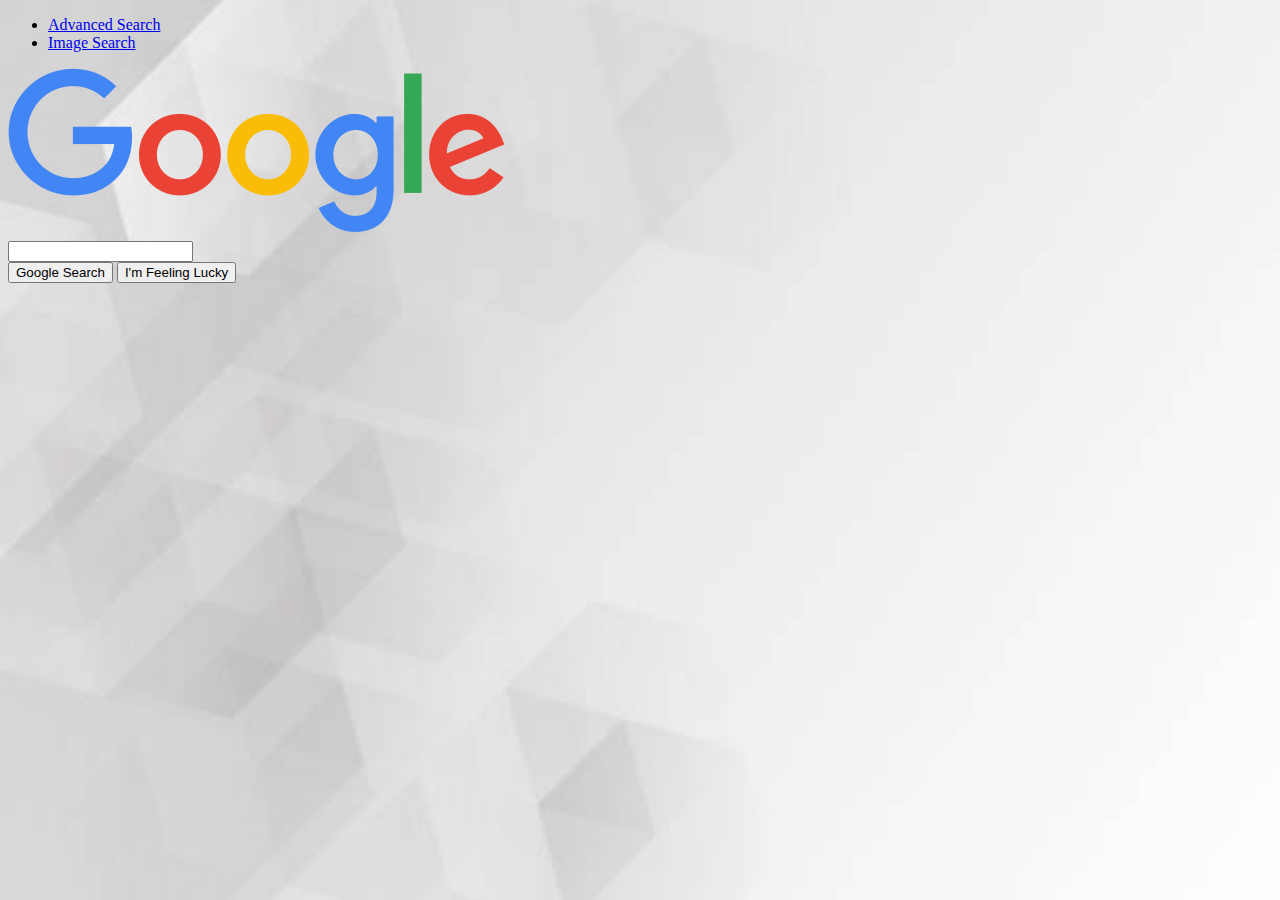
<file: index.html>
<!DOCTYPE html>
<html lang="en">
    <head>
        <title>Search</title>
        <link rel="icon" type="image/png" href="assets/icon.png"/>
        <link href="https://cdn.jsdelivr.net/npm/bootstrap@5.0.0-beta2/dist/css/bootstrap.min.css" rel="stylesheet" integrity="sha384-BmbxuPwQa2lc/FVzBcNJ7UAyJxM6wuqIj61tLrc4wSX0szH/Ev+nYRRuWlolflfl" crossorigin="anonymous">
        <link rel="stylesheet" href="assets/style.css">
    </head>
    <body>
        <ul class="nav justify-content-end">
            <li class="nav-item">
                <a class="nav-link" href="advanced.html">Advanced Search</a>
            </li>
            <li class="nav-item">
                <a class="nav-link" href="images.html">Image Search</a>
            </li>
        </ul>

        <div class="mx-auto my-5 py-5" style="width: 500px;">
            <img class="img-fluid" width="100%" src="assets/logo.png" alt="Google Logo">
            <form action="https://google.com/search">
                <input class="form-control my-4" type="text" name="q">
                <div class="text-center">
                    <input type="submit" class="btn btn-primary mx-2" value="Google Search">
                    <input type="submit" class="btn btn-light mx-2" name="btnI" value="I&#39;m Feeling Lucky">
                </div>
            </form>
        </div>
    </body>
</html>
</file>
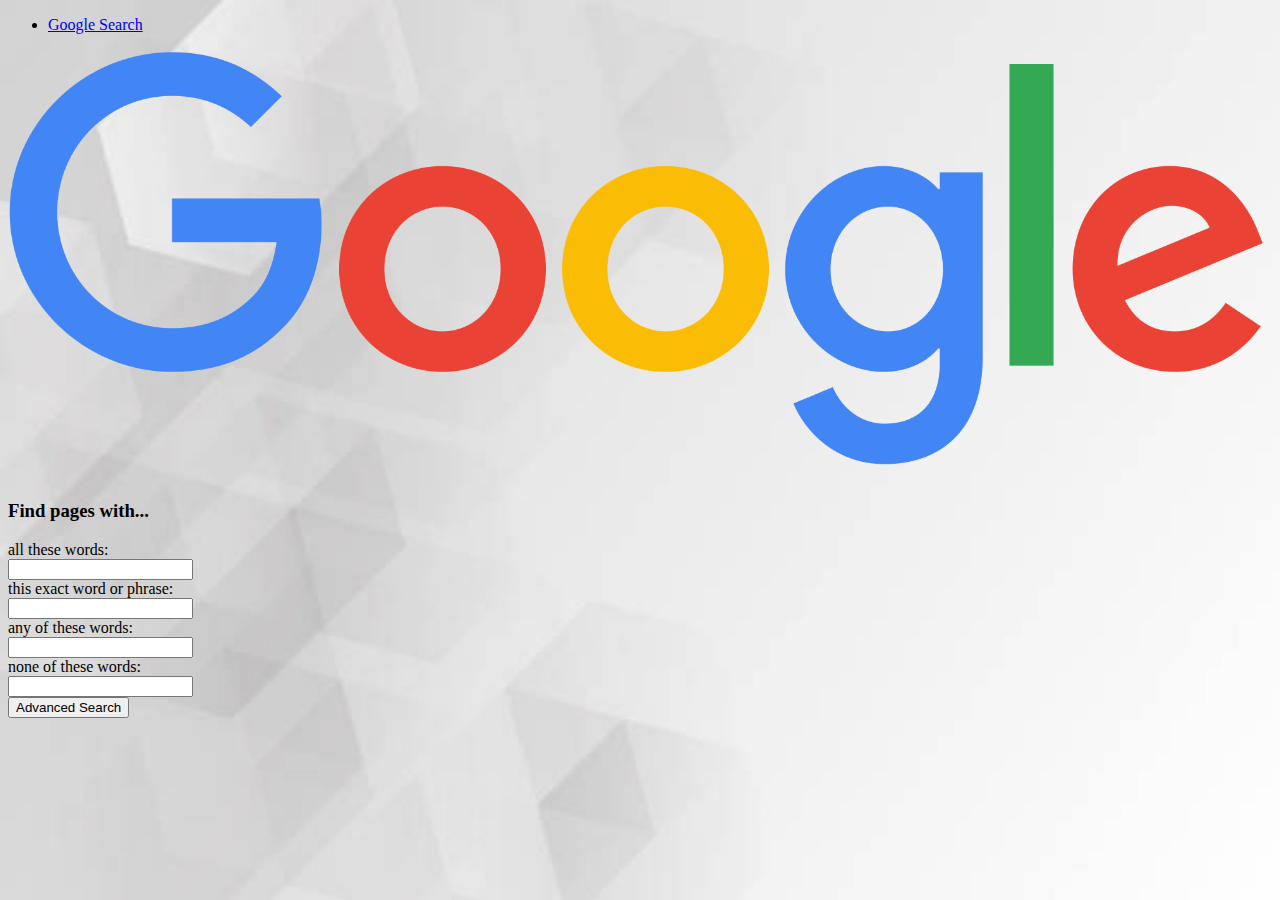
<file: advanced.html>
<!DOCTYPE html>
<html lang="en">
    <head>
        <title>Advanced Search</title>
        <link rel="icon" type="image/png" href="assets/icon.png"/>
        <link href="https://cdn.jsdelivr.net/npm/bootstrap@5.0.0-beta2/dist/css/bootstrap.min.css" rel="stylesheet" integrity="sha384-BmbxuPwQa2lc/FVzBcNJ7UAyJxM6wuqIj61tLrc4wSX0szH/Ev+nYRRuWlolflfl" crossorigin="anonymous">
        <link rel="stylesheet" href="assets/style.css">
    </head>
    <body>
        <ul class="nav justify-content-end">
            <li class="nav-item">
                <a class="nav-link" href="index.html">Google Search</a>
            </li>
        </ul>
        <div class="mx-auto my-5 w-50 p-3">
            <img class="img-fluid" width="100%" src="assets/logo.png" alt="Google Logo">
            <h3 class="my-4">Find pages with...</h3>
            <form action="https://google.com/search">
                <div class="container">
                    <div class="row">
                        <label for="colFormLabelLg" class="col-sm-6 col-form-label col-form-label-lg">all these words:</label>
                        <div class="col-sm-10">
                          <input type="text" class="form-control form-control-lg" id="colFormLabelLg" name="as_q">
                        </div>
                    </div>
                    <div class="row">
                        <label for="colFormLabelLg" class="col-sm-6 col-form-label col-form-label-lg">this exact word or phrase:</label>
                        <div class="col-sm-10">
                          <input type="text" class="form-control form-control-lg" id="colFormLabelLg" name="as_epq">
                        </div>
                    </div>
                    <div class="row">
                        <label for="colFormLabelLg" class="col-sm-6 col-form-label col-form-label-lg">any of these words:</label>
                        <div class="col-sm-10">
                          <input type="text" class="form-control form-control-lg" id="colFormLabelLg" name="as_oq">
                        </div>
                    </div>
                    <div class="row">
                        <label for="colFormLabelLg" class="col-sm-6 col-form-label col-form-label-lg">none of these words:</label>
                        <div class="col-sm-10">
                          <input type="text" class="form-control form-control-lg" id="colFormLabelLg"  name="as_eq">
                        </div>
                    </div>
                    
                    <div class="form-group row mb-0 mt-4">
                        <div class="col-md-4 offset-md-4">
                            <input type="submit" class="btn btn-primary" value="Advanced Search">
                        </div>
                    </div>
            </form>
        </div>
        
    </body>
</html>
</file>
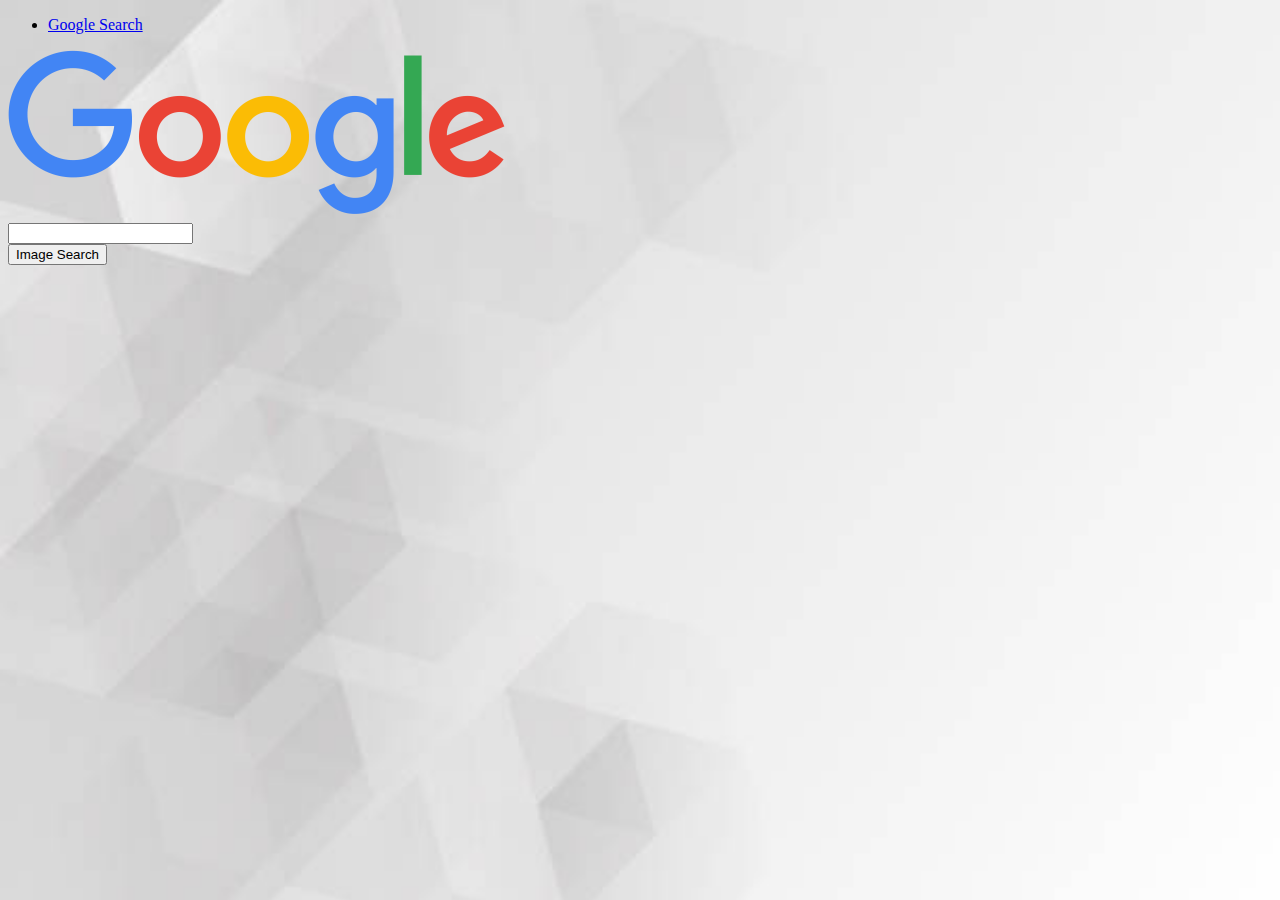
<file: images.html>
<!DOCTYPE html>
<html lang="en">
    <head>
        <title>Image Search</title>
        <link rel="icon" type="image/png" href="assets/icon.png"/>
        <link href="https://cdn.jsdelivr.net/npm/bootstrap@5.0.0-beta2/dist/css/bootstrap.min.css" 
              rel="stylesheet" 
              integrity="sha384-BmbxuPwQa2lc/FVzBcNJ7UAyJxM6wuqIj61tLrc4wSX0szH/Ev+nYRRuWlolflfl" 
              crossorigin="anonymous">
        <link rel="stylesheet" href="assets/style.css">
    </head>
    <body>
        <ul class="nav justify-content-end">
            <li class="nav-item">
                <a class="nav-link" href="index.html">Google Search</a>
            </li>
        </ul>

        <div class="mx-auto my-5 py-5" style="width: 500px;">
            <img class="img-fluid" width="100%" src="assets/logo.png" alt="Google Logo">
            <form action="https://google.com/search?">
                <input class="form-control my-4" type="text" name="q">
                <div class="text-center">
                    <button type="submit" class="btn btn-primary" name="tbm" value="isch">Image Search</button>
                </div>
            </form>
        </div>
    </body>
</html>
</file>
<file: assets/style.css>
body {
  background-image: url('google_bg.jpg');
  background-repeat: no-repeat;
  background-attachment: fixed;
  background-size: cover;
}
</file>
